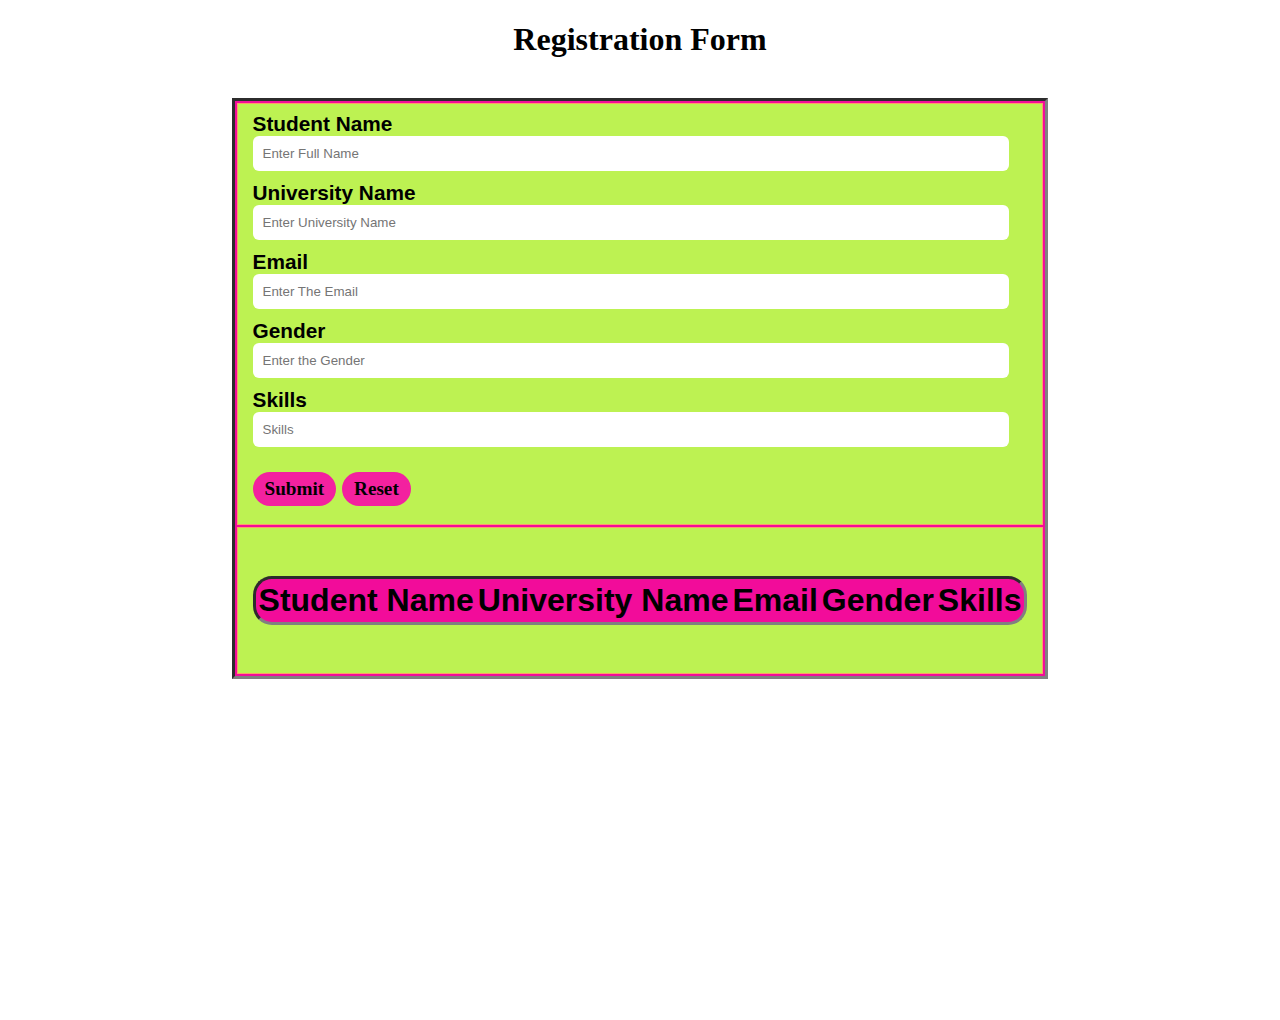
<file: index.html>
<!DOCTYPE html>
<html lang="en">
<head>
    <meta charset="UTF-8">
    <meta http-equiv="X-UA-Compatible" content="IE=edge">
    <meta name="viewport" content="width=device-width, initial-scale=1.0">
    <link rel="stylesheet" href="style.css">
    <title>Registration Form</title>
</head>
<body>
    <h1>Registration Form<h1>
    <div class="container centre">
        <table>
            <tr>
                <td>
                    <form class="input-part" autocomplete="off" onsubmit="onFormSubmit()">
                        <div>
                            <label for="studentName">Student Name</label>
                            <input type="text" placeholder="Enter Full Name" name="studentName" id="studentName" required>
                        </div>
                        <div>
                            <label for="UniversityName">University Name</label>
                            <input placeholder="Enter University Name" type="text" name="UniversityName" id="UniversityName" required>
                        </div>
                        <div>
                            <label for="Email">Email</label>
                            <input placeholder="Enter The Email" type="text" name="Email" id="Email" required>
                        </div>
                        <div>
                            <label for="Gender">Gender</label>
                            <input placeholder="Enter the Gender" type="text" name="Gender" id="Gender" required>
                        </div>
                         <div>
                             <label for="Skills">Skills</label>
                             <input placeholder="Skills" type="text" name="Skills" id="Skills" required >
                         </div>
                        <div class="form-btns">
                            <input type="submit" value="Submit">
                            <input type="reset" value="Reset">
                        </div>
                    </form>
                </td>
            </tr>
        
            <tr>
                <td>
                    <table class="list" id="storeList">
                        <thead>
                            <tr>
                                <th>Student Name</th>
                                <th>University Name</th>
                                <th>Email</th>
                                <th>Gender</th>
                                <th>Skills</th>
                            </tr>
                        </thead>
                        <tbody>

                        </tbody>
                    </table>
                </td>
            </tr>
        </table>
        <script src="script.js" defer> </script>

    </div>
</body>
</html>
</file>
<file: style.css>
h1 {
    text-align: center;
    
    font-size: 2rem;
    font-family: italic;
  }
  
  body{
    min-width:1100px;
  }
  .container{
    width: 100%;
    min-height: 100vh;
    
  }
  
  .center {
    display: block;
    justify-content: center;
    align-items: center;
  }
  table {
    table-layout: initial;
    margin: 40px auto;
    border-style: inset;
    background-color:rgb(242, 12, 154);
  }
  
  table.list {
    font-family: 'Franklin Gothic Medium', 'Arial Narrow', Arial, sans-serif;
    text-align: center;
    width: 100%;
    border-radius: 0.5cm;
  }
  
  td {
    border: 1px solid rgb(255, 157, 104);
    text-align: left;
    padding: 8px 15px;
    background-color:rgb(189, 242, 82) ;
  }
  
  tr:nth-child(even),
  table.list thread > tr {
    background-color: #89519feb;
  }
  
  input[type="text"] {
    width: 95%;
    padding: 10px 10px;
    margin: 0px 0 10px 0;
    display: inline-block;
    border: none;
    border-radius: 6px;
  }
  
  input[type="submit"],
  input[type="reset"] {
    background: rgb(238, 238, 230);
    padding: 6px 12px;
    margin: 15px 0 10px;
    display: inline-block;
    border: #000000;
    border-radius: 1.5cm;
    font-size: 1rem;
    font-weight: 600;
    cursor: pointer;
    outline: none;
  }
  
  input[type="submit"]:hover,
  input[type="reset"]:hover,
  button:hover {
    background: #d18800;
  }
  
  input[type="submit"],
  input[type="reset"] {
    background: #f3219f;
    color: rgb(0, 0, 0);
    font-size: 1.2rem;
    font-family: cursive;
  }
  
  tbody{
  font-family: 'Franklin Gothic Medium', 'Arial Narrow', Arial, sans-serif;
  
  }
  .input-part {
    font-family: sans-serif;
    font-size: 1.3rem;
  }
  
  button {
    background: #064b21;
    color: white;
    padding: 6px 12px;
    margin: 15px 0 10px;
    display: inline-block;
    border: none;
    border-radius: 10px;
    font-size: 1.2rem;
    cursor: pointer;
    outline: none;
  }
</file>
